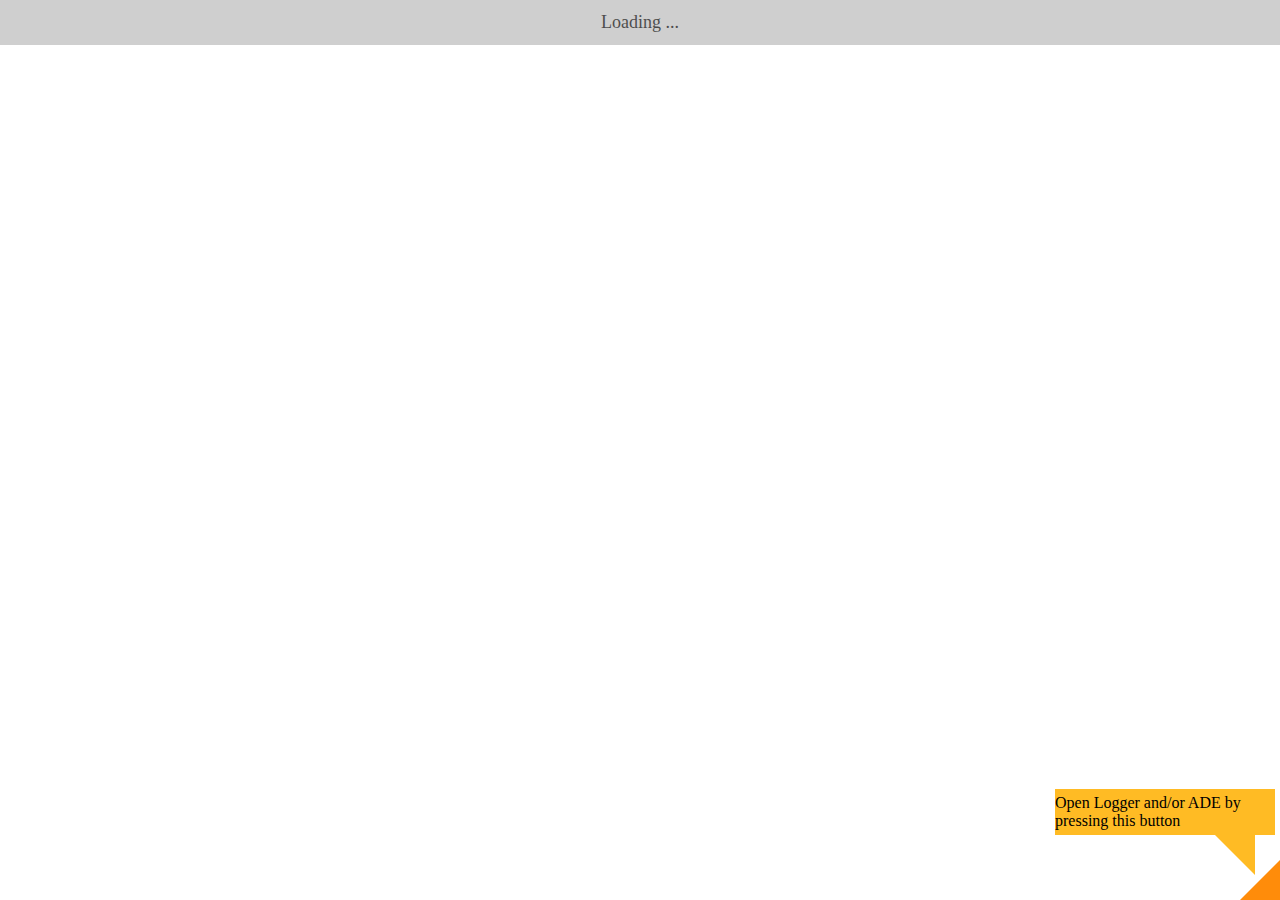
<file: appSample/www/world/1_ClientRecognition_1_ImageOnTarget/index.html>
<!DOCTYPE HTML>
<html>

<head>
    <meta http-equiv="Content-Type" content="text/html; charset=UTF-8" />
    <meta content="width=device-width,initial-scale=1,maximum-scale=5,user-scalable=yes" name="viewport">

	<title></title>

	<script src="architect://architect.js"></script>
	<script type="text/javascript" src="../ade.js"></script>

	<link rel="stylesheet" href="css/default.css">
</head>

<body>
	<div id="loadingMessage" class="info">Loading ...</div>

	<script src="js/imageontarget.js"></script>
</body>
</html>
</file>
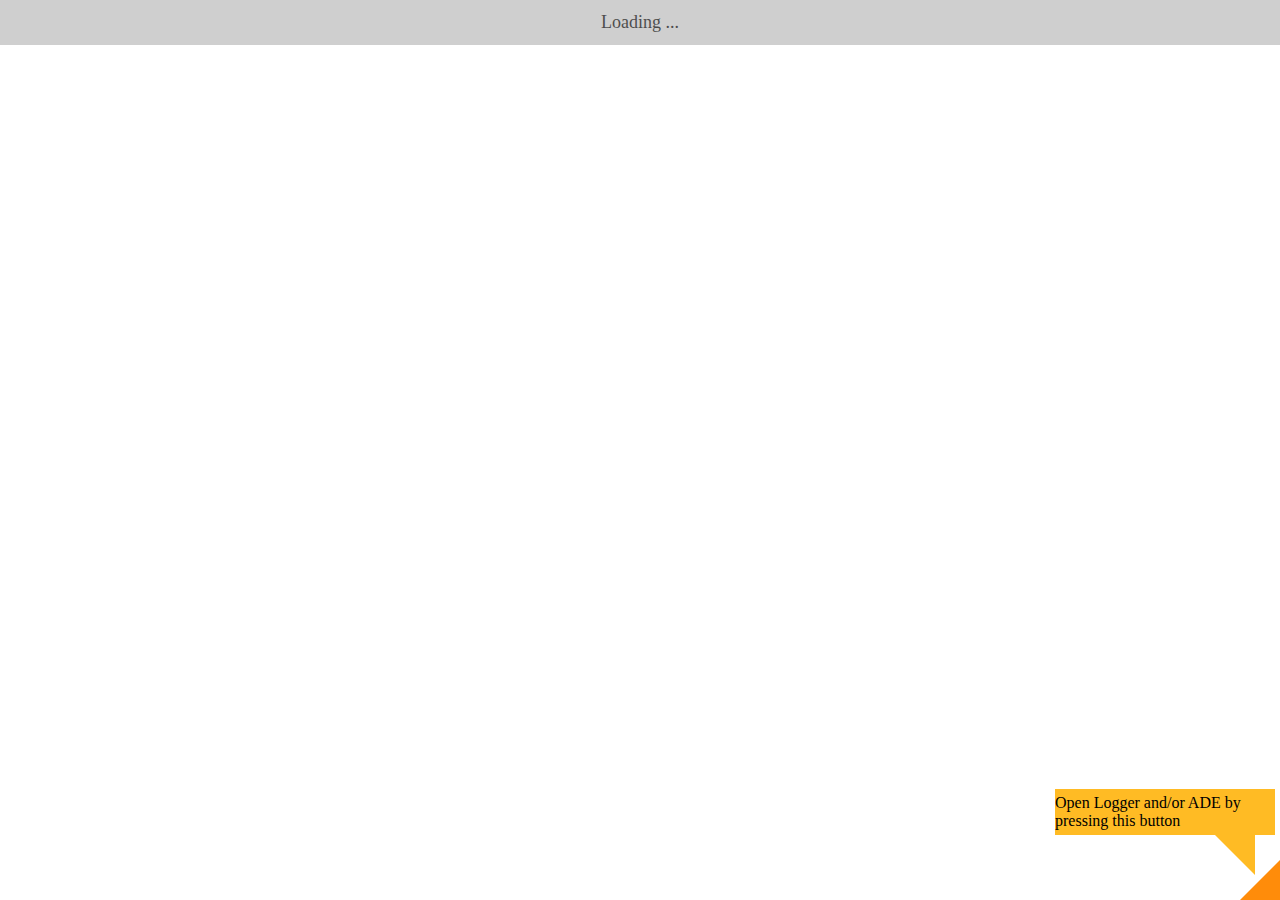
<file: appSample/www/world/1_ClientRecognition_2_MultipleTargets/index.html>
<!DOCTYPE HTML>
<html>

<head>
    <meta http-equiv="Content-Type" content="text/html; charset=UTF-8" />
    <meta content="width=device-width,initial-scale=1,maximum-scale=5,user-scalable=yes" name="viewport">
    
    <title></title>

    <script src="architect://architect.js"></script>
    <script type="text/javascript" src="../ade.js"></script>

    <link rel="stylesheet" href="css/default.css">
</head>

<body>
    <div id="loadingMessage" class="info">Loading ...</div>

    <script src="js/multipletargets.js"></script>
</body>
</html>
</file>
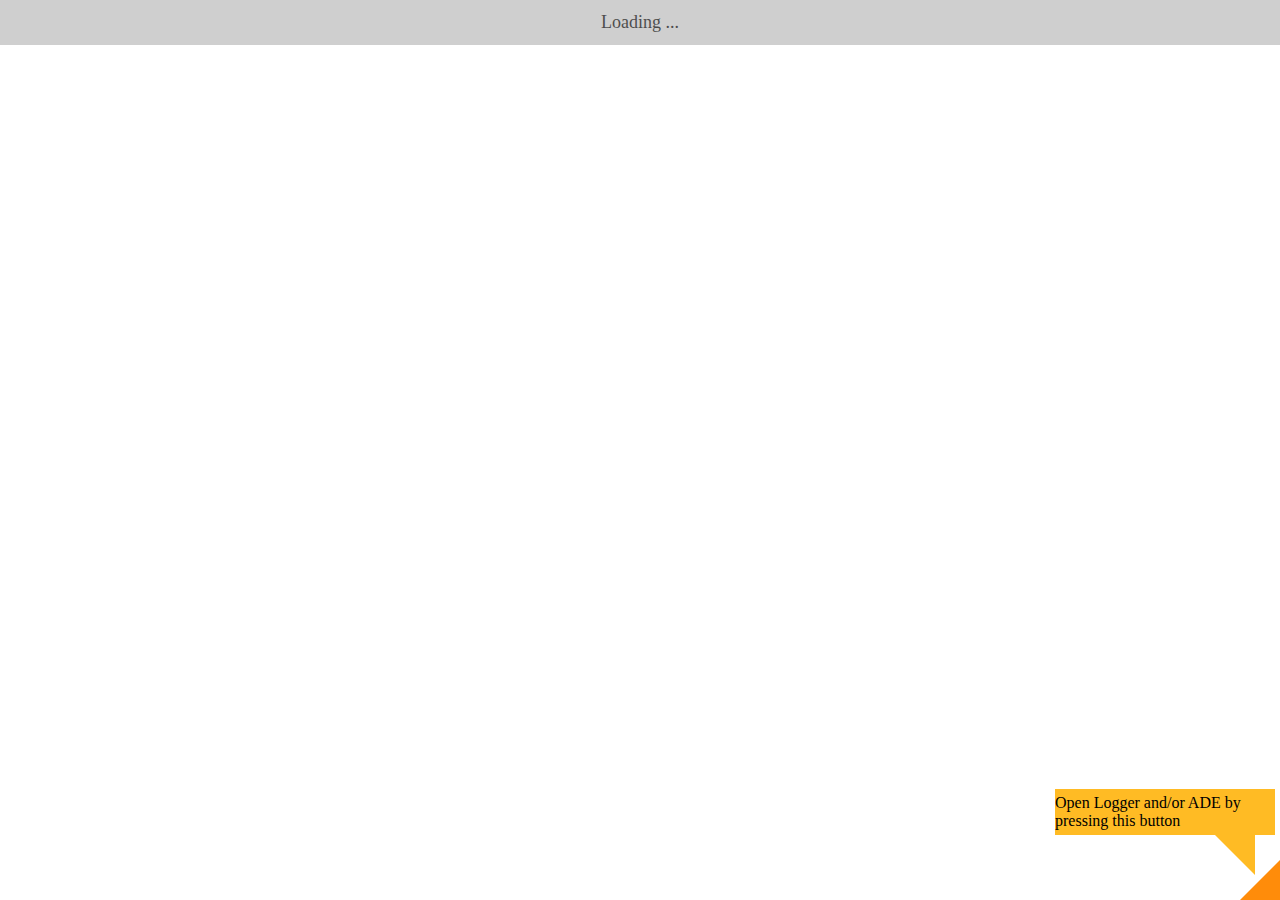
<file: appSample/www/world/1_ClientRecognition_3_ExtendedTracking/index.html>
<!DOCTYPE HTML>
<html>

<head>
    <meta http-equiv="Content-Type" content="text/html; charset=UTF-8" />
    <meta content="width=device-width,initial-scale=1,maximum-scale=5,user-scalable=yes" name="viewport">

    <title></title>

    <script src="architect://architect.js"></script>
    <script type="text/javascript" src="../ade.js"></script>

    <link rel="stylesheet" href="css/default.css">
</head>

<body>
    <div id="loadingMessage" class="info">Loading ...</div>

    <script src="js/extendedtracking.js"></script>
</body>
</html>
</file>
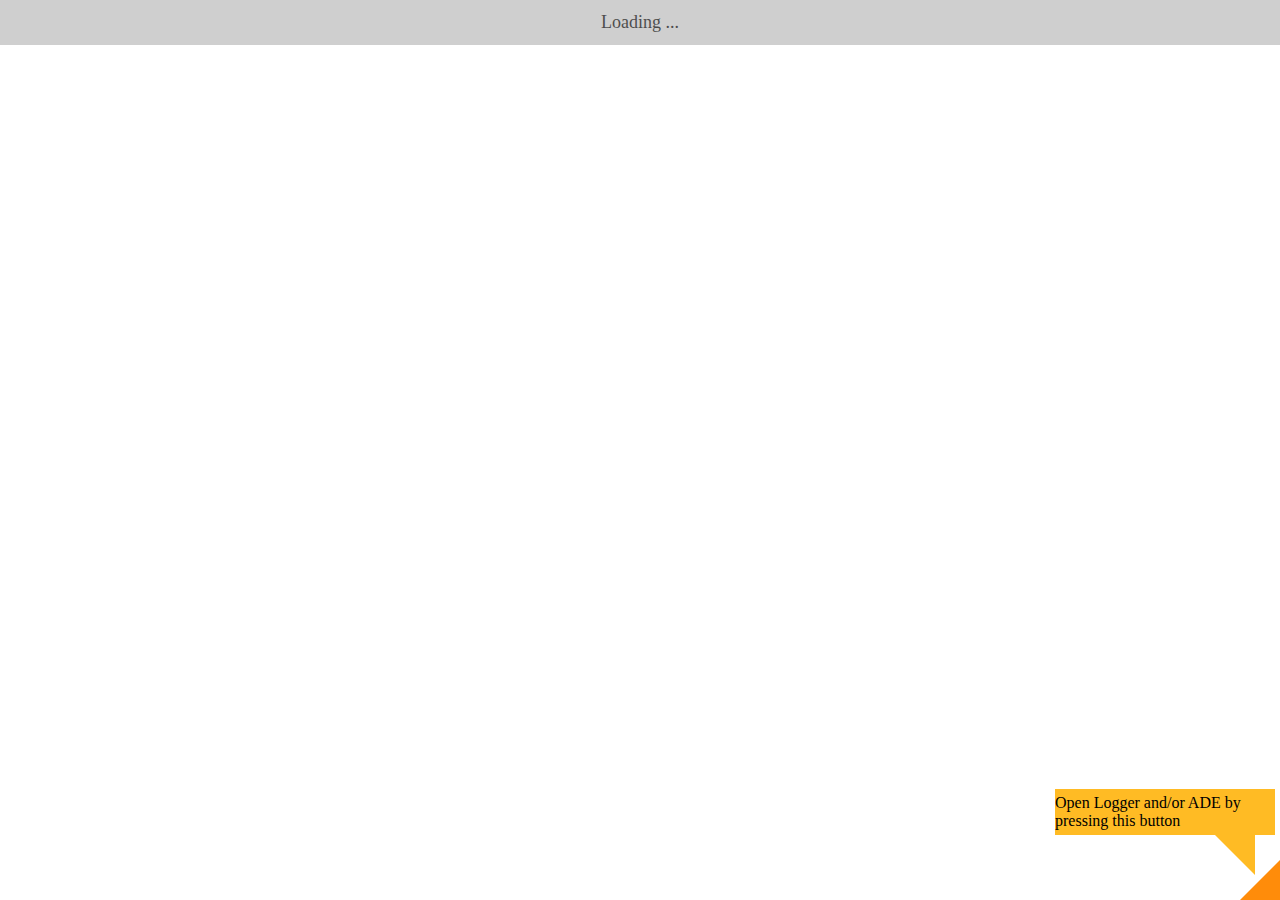
<file: appSample/www/world/1_ClientRecognition_4_Interactivity/index.html>
<!DOCTYPE HTML>
<html>

<head>
    <meta http-equiv="Content-Type" content="text/html; charset=UTF-8" />
    <meta content="width=device-width,initial-scale=1,maximum-scale=5,user-scalable=yes" name="viewport">

    <title></title>

    <script src="architect://architect.js"></script>
    <script type="text/javascript" src="../ade.js"></script>

    <link rel="stylesheet" href="css/default.css">
</head>

<body>
    <div id="loadingMessage" class="info">Loading ...</div>

    <script src="js/interactivity.js"></script>
</body>
</html>
</file>
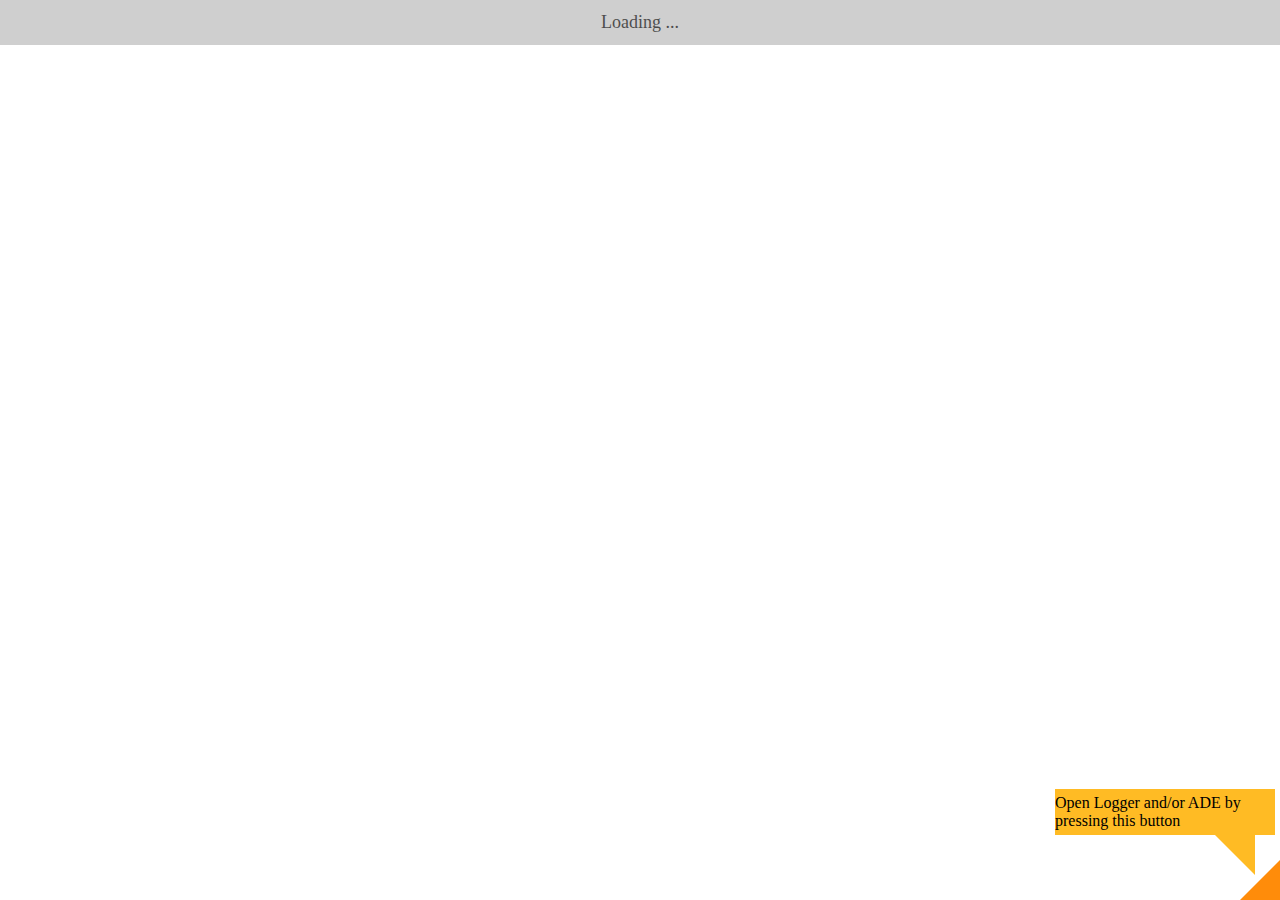
<file: appSample/www/world/1_ClientRecognition_5_HtmlDrawable/index.html>
<!DOCTYPE HTML>
<html>

<head>
    <meta http-equiv="Content-Type" content="text/html; charset=UTF-8" />
    <meta content="width=device-width,initial-scale=1,maximum-scale=5,user-scalable=yes" name="viewport">

    <title></title>

    <script src="architect://architect.js"></script>
    <script type="text/javascript" src="../ade.js"></script>

    <link rel="stylesheet" href="css/default.css">
</head>

<body>
    <div id="loadingMessage" class="info">Loading ...</div>

    <script src="js/htmldrawable.js"></script>
</body>
</html>
</file>
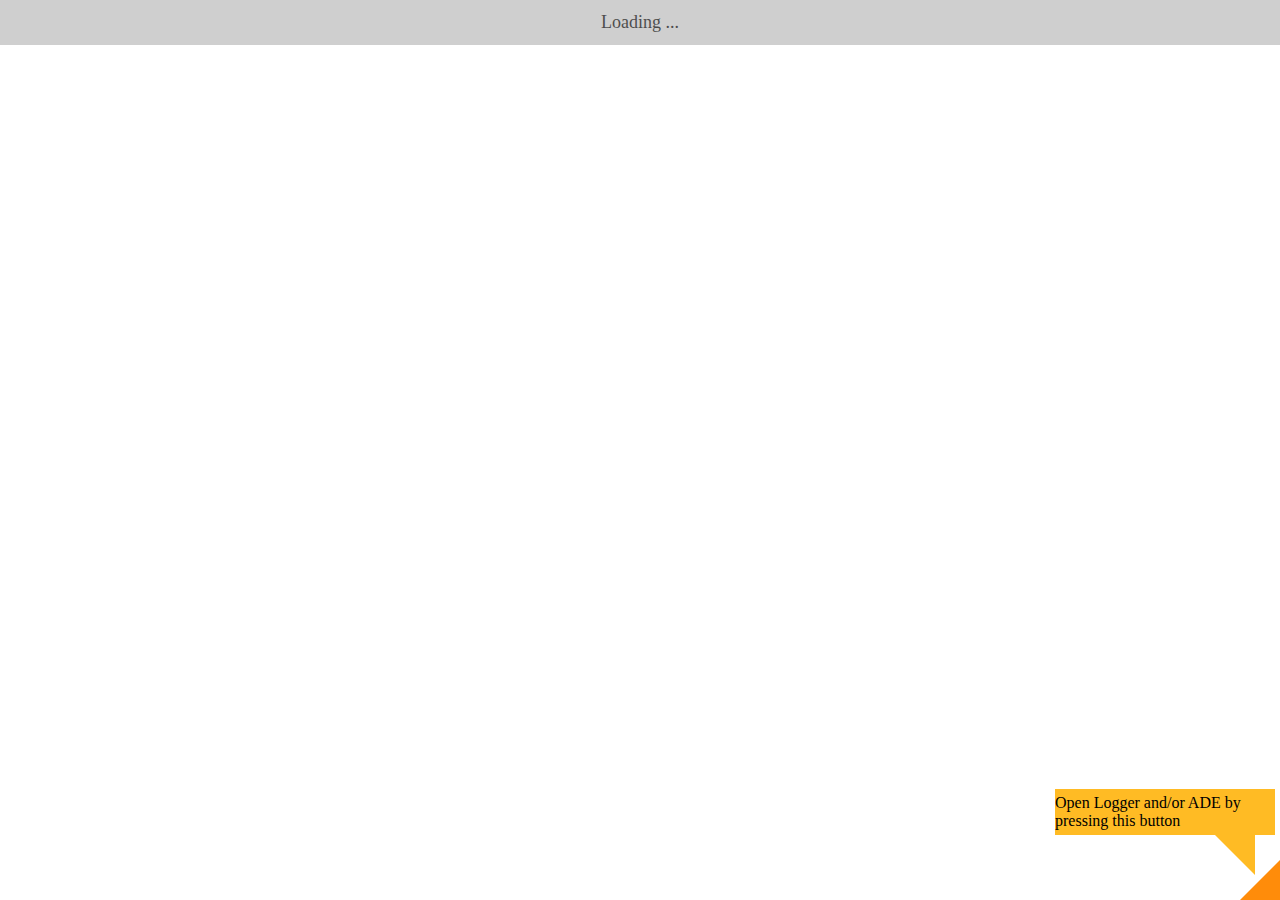
<file: appSample/www/world/1_ClientRecognition_6_Bonus-Sparkles/index.html>
<!DOCTYPE HTML>
<html>

<head>
    <meta http-equiv="Content-Type" content="text/html; charset=UTF-8" />
    <meta content="width=device-width,initial-scale=1,maximum-scale=5,user-scalable=yes" name="viewport">

    <title></title>

    <script src="architect://architect.js"></script>
    <script type="text/javascript" src="../ade.js"></script>

    <link rel="stylesheet" href="css/default.css">
</head>

<body>
    <div id="loadingMessage" class="info">Loading ...</div>

    <script src="js/sparkles.js"></script>
</body>
</html>
</file>
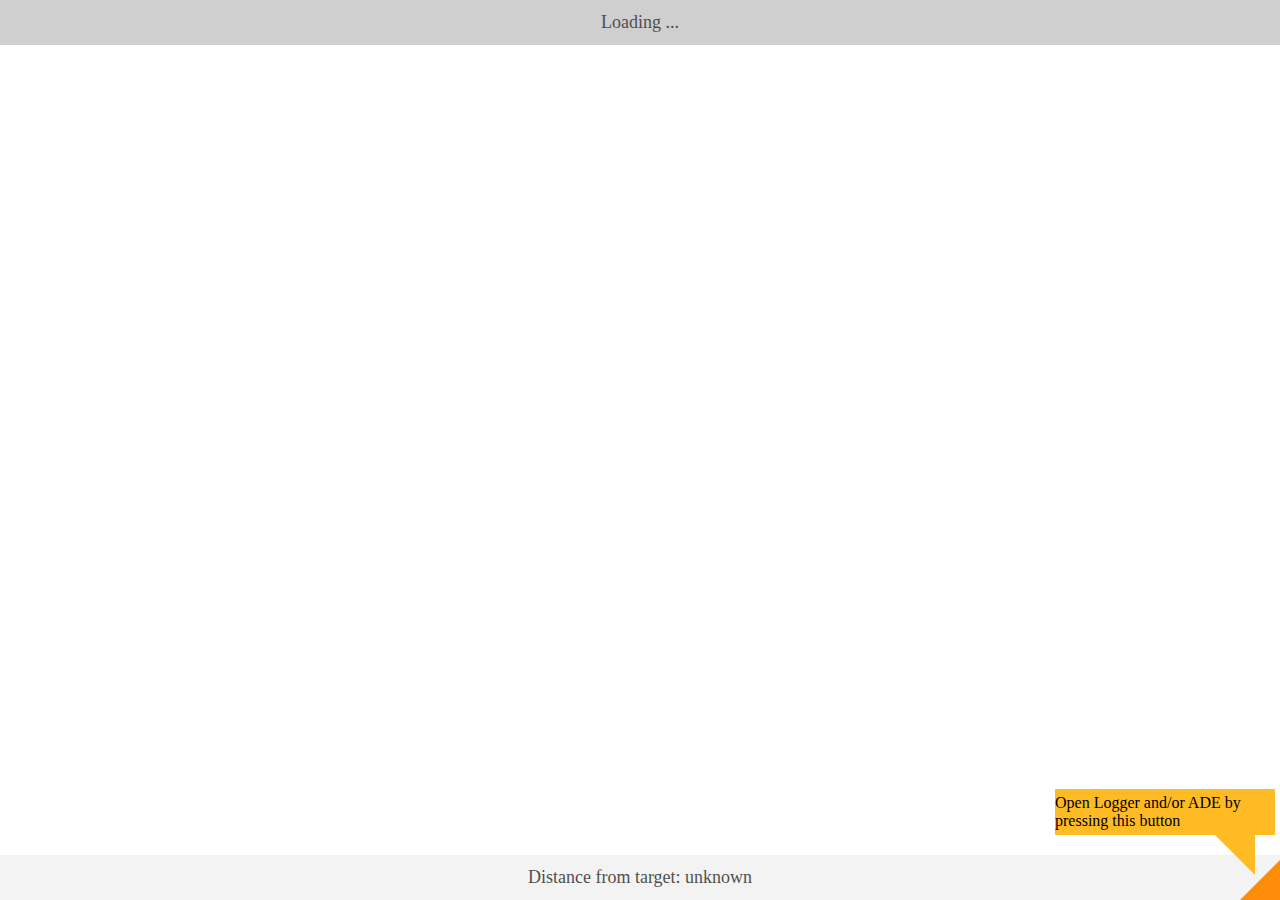
<file: appSample/www/world/1_ClientRecognition_7_Bonus-DistanceToTarget/index.html>
<!DOCTYPE HTML>
<html>

<head>
    <meta http-equiv="Content-Type" content="text/html; charset=UTF-8" />
    <meta content="width=device-width,initial-scale=1,maximum-scale=5,user-scalable=yes" name="viewport">

	<title></title>

	<script src="architect://architect.js"></script>
	<script type="text/javascript" src="../ade.js"></script>

	<link rel="stylesheet" href="css/default.css">
</head>

<body>
	<div id="loadingMessage" class="info">Loading ...</div>
	<div id="distanceDisplay" class="dist">Distance from target: unknown</div>
	<script src="js/distancetotarget.js"></script>
</body>
</html>
</file>
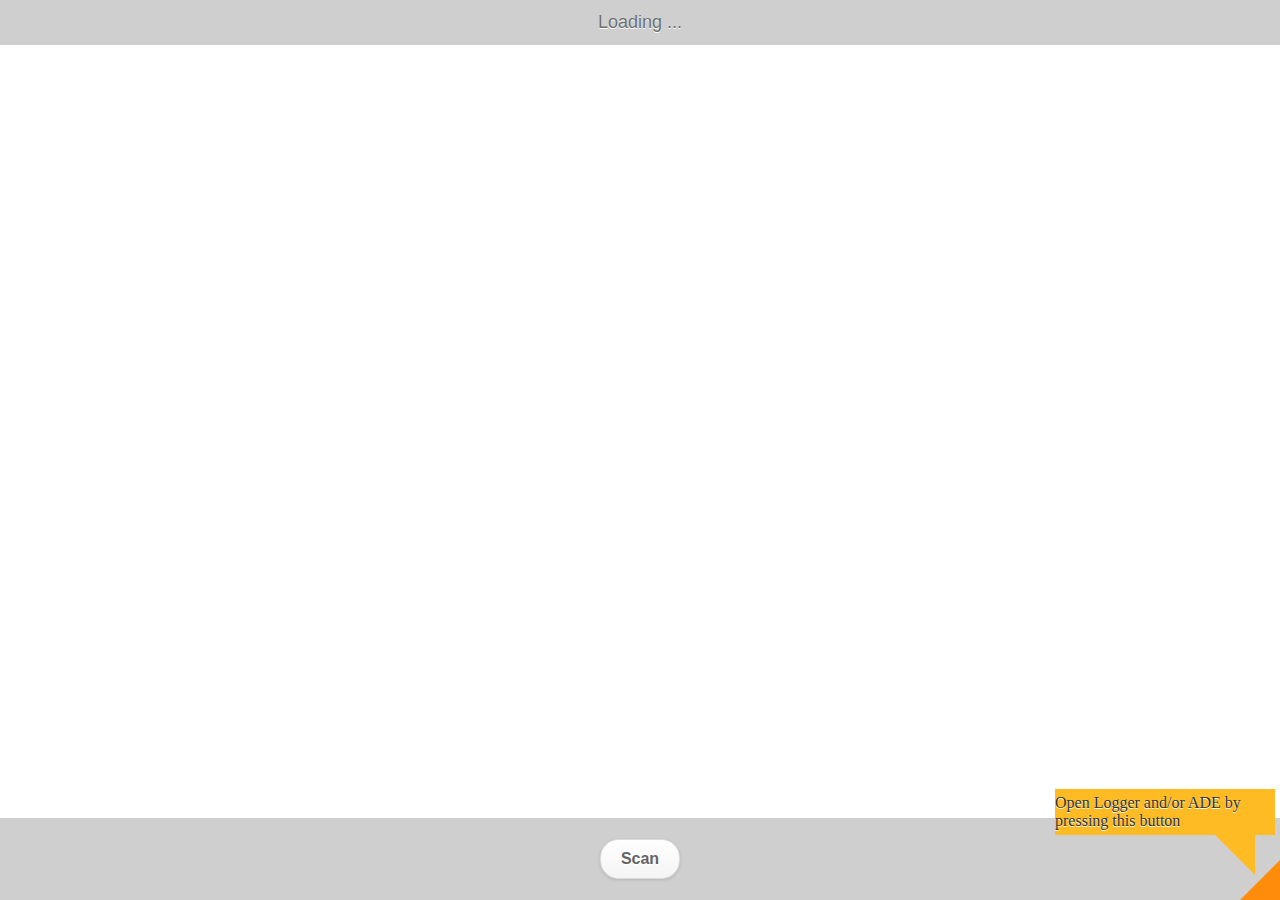
<file: appSample/www/world/2_CloudRecognition_1_BasicRecognitionOn-Click/index.html>
<!DOCTYPE HTML>
<html>

<head>
    <meta http-equiv="Content-Type" content="text/html; charset=UTF-8" />
    <meta content="width=device-width,initial-scale=1,maximum-scale=5,user-scalable=yes" name="viewport">

	<title></title>

	<script src="architect://architect.js"></script>
	<script type="text/javascript" src="../ade.js"></script>

	<link rel="stylesheet" href="css/default.css">

	<!-- jquery mobile CSS -->
    <link rel="stylesheet" href="jquery/jquery.mobile-1.3.2.min.css" />
    <!-- required to set background transparent & enable "click through" -->
    <link rel="stylesheet" href="jquery/jquery-mobile-transparent-ui-overlay.css" />

    <!-- jquery JS files -->
    <script type="text/javascript" src="jquery/jquery-1.9.1.min.js"></script>
    <script type="text/javascript" src="jquery/jquery.mobile-1.3.2.min.js"></script>

</head>

<body>
    <div data-role="page" id="page1" style="background: none;" >
    	<div id="messageBox" class="info">Loading ...</div>

        <div id="errorMessage"></div>

    	<div id="scanButtonWrapper">
            <a href="javascript: World.scan();" data-role="button" data-inline="true">Scan</a>
        </div>
    </div>
	<script src="js/basicrecognitiononclick.js"></script>
</body>
</html>
</file>
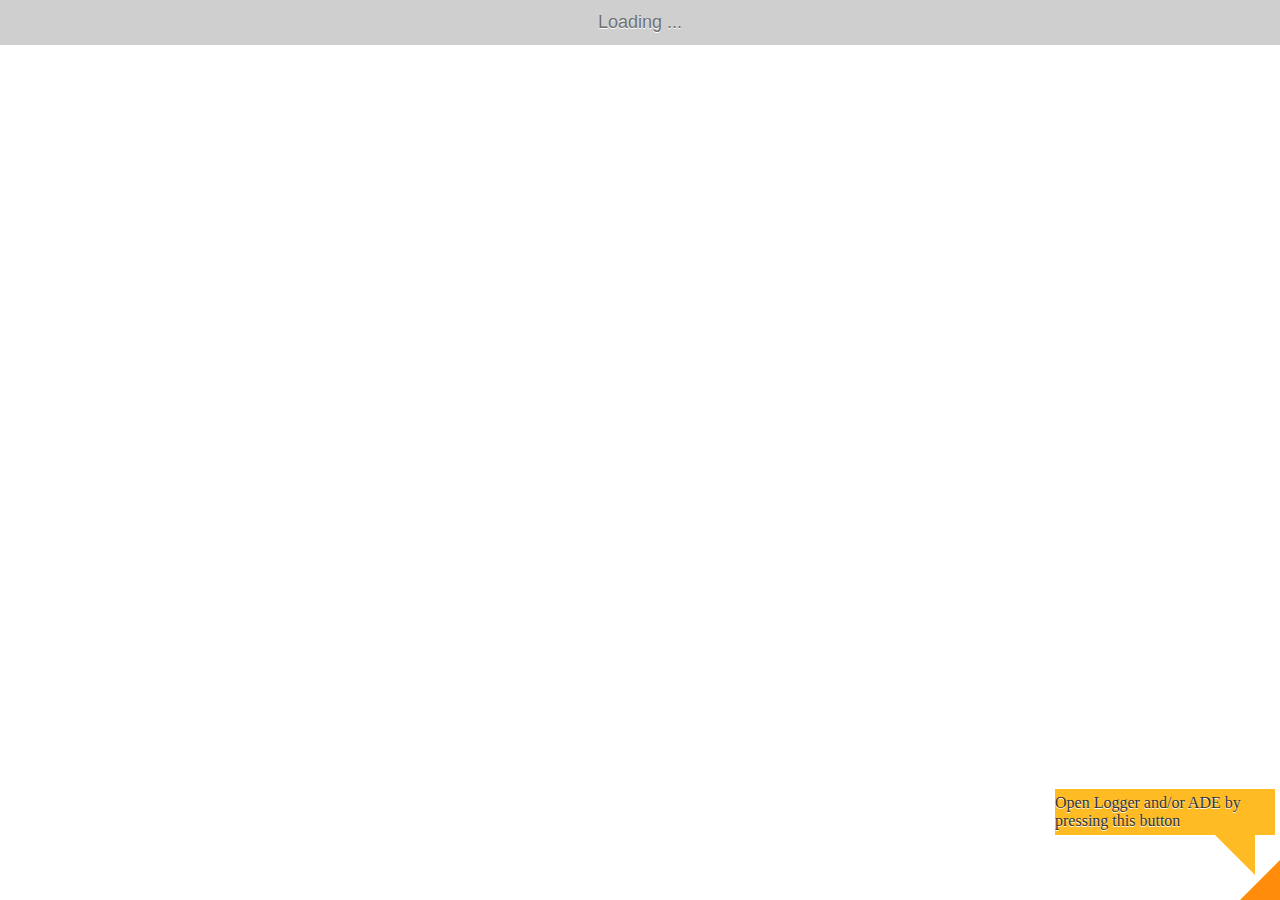
<file: appSample/www/world/2_CloudRecognition_2_ContinuousRecognitionVsOn-Click/index.html>
<!DOCTYPE HTML>
<html>

<head>
    <meta http-equiv="Content-Type" content="text/html; charset=UTF-8" />
    <meta content="width=device-width,initial-scale=1,maximum-scale=5,user-scalable=yes" name="viewport">

	<title></title>

	<script src="architect://architect.js"></script>
	<script type="text/javascript" src="../ade.js"></script>

	<link rel="stylesheet" href="css/default.css">

	<!-- jquery mobile CSS -->
    <link rel="stylesheet" href="jquery/jquery.mobile-1.3.2.min.css" />
    <!-- required to set background transparent & enable "click through" -->
    <link rel="stylesheet" href="jquery/jquery-mobile-transparent-ui-overlay.css" />

    <!-- jquery JS files -->
    <script type="text/javascript" src="jquery/jquery-1.9.1.min.js"></script>
    <script type="text/javascript" src="jquery/jquery.mobile-1.3.2.min.js"></script>

</head>

<body>
    <div data-role="page" id="page1" style="background: none;" >
	   <div id="messageBox" class="info">Loading ...</div>
    </div>
	<script src="js/continuousrecognitionvsonclick.js"></script>
</body>
</html>
</file>
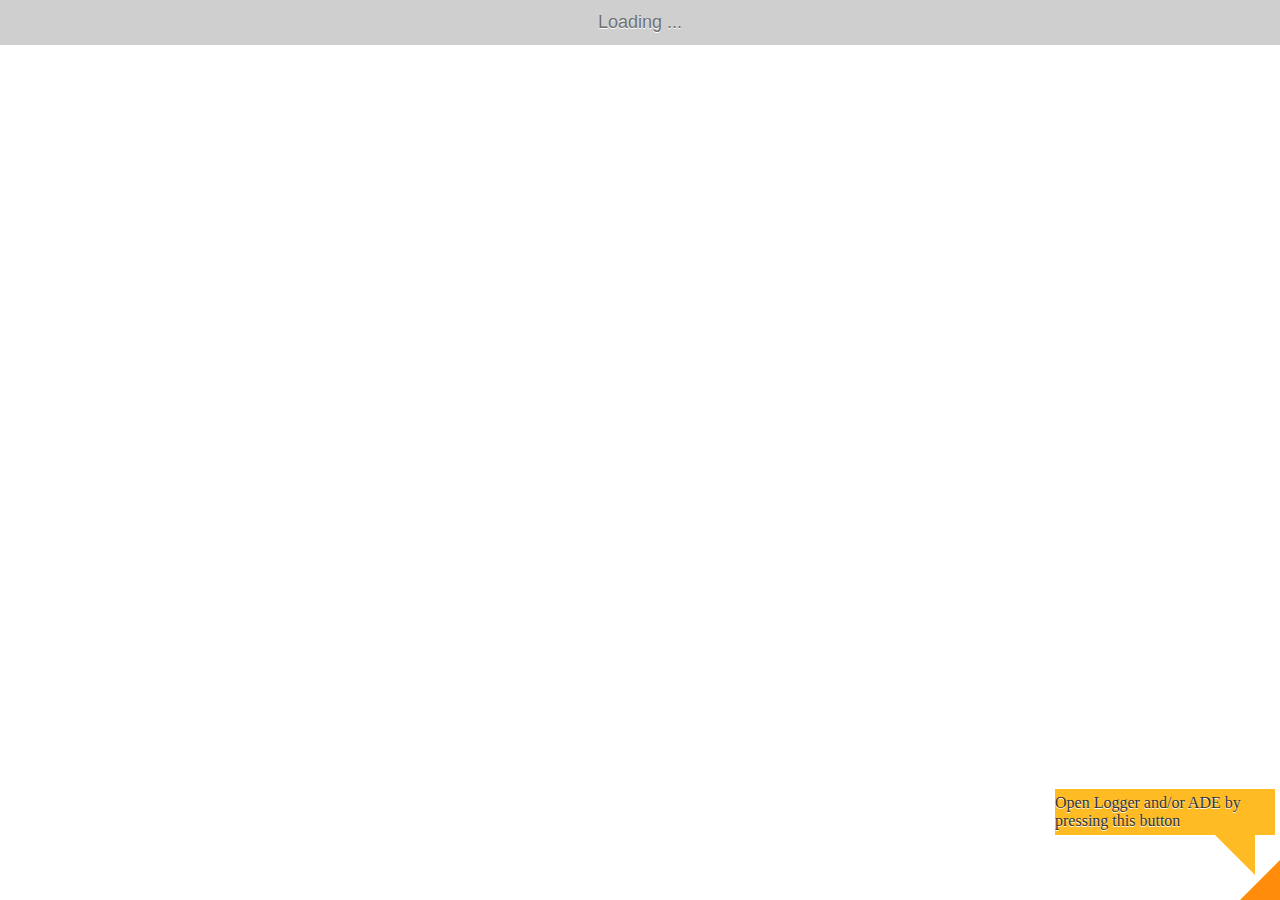
<file: appSample/www/world/2_CloudRecognition_3_UsingMetainformationInTheResponse/index.html>
<!DOCTYPE HTML>
<html>

<head>
    <meta http-equiv="Content-Type" content="text/html; charset=utf-8">
    <meta http-equiv="Content-Type" content="application/json; charset=utf-8">
    <meta content="width=device-width,initial-scale=1,maximum-scale=5,user-scalable=yes" name="viewport">

	<title></title>

	<script src="architect://architect.js"></script>
	<script type="text/javascript" src="../ade.js"></script>


	<!-- jquery mobile CSS -->
    <link rel="stylesheet" href="jquery/jquery.mobile-1.3.2.min.css" />
    <!-- required to set background transparent & enable "click through" -->
    <link rel="stylesheet" href="jquery/jquery-mobile-transparent-ui-overlay.css" />

    <!-- jquery JS files -->
    <script type="text/javascript" src="jquery/jquery-1.9.1.min.js"></script>
    <script type="text/javascript" src="jquery/jquery.mobile-1.3.2.min.js"></script>

    <link rel="stylesheet" href="css/default.css">

</head>

<body>
     <div data-role="page" id="page1" style="background: none;" >
        <div id="messageBox" class="info">Loading ...</div>
    </div>
	<script src="js/usingmetainformationintheresponse.js"></script>
</body>
</html>
</file>
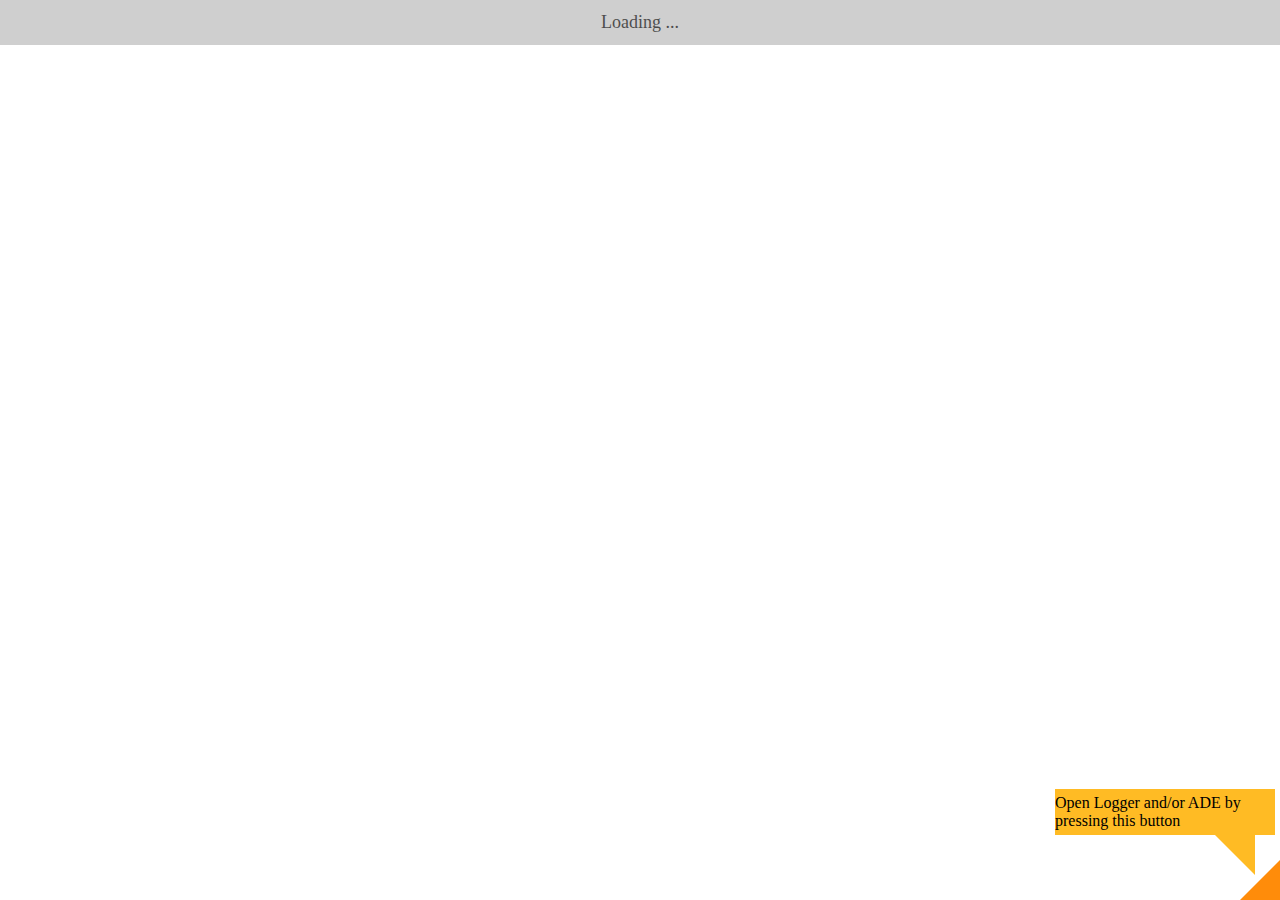
<file: appSample/www/world/3_3dModels_1_3dModelOnTarget/index.html>
<!DOCTYPE HTML>
<html>

<head>
    <meta http-equiv="Content-Type" content="text/html; charset=UTF-8" />
    <meta content="width=device-width,initial-scale=1,maximum-scale=5,user-scalable=yes" name="viewport">

    <title></title>

    <script src="architect://architect.js"></script>
    <script type="text/javascript" src="../ade.js"></script>

    <link rel="stylesheet" href="css/default.css">
</head>

<body>
    <div id="loadingMessage" class="info">Loading ...</div>

    <script src="js/3dmodelontarget.js"></script>
</body>
</html>
</file>
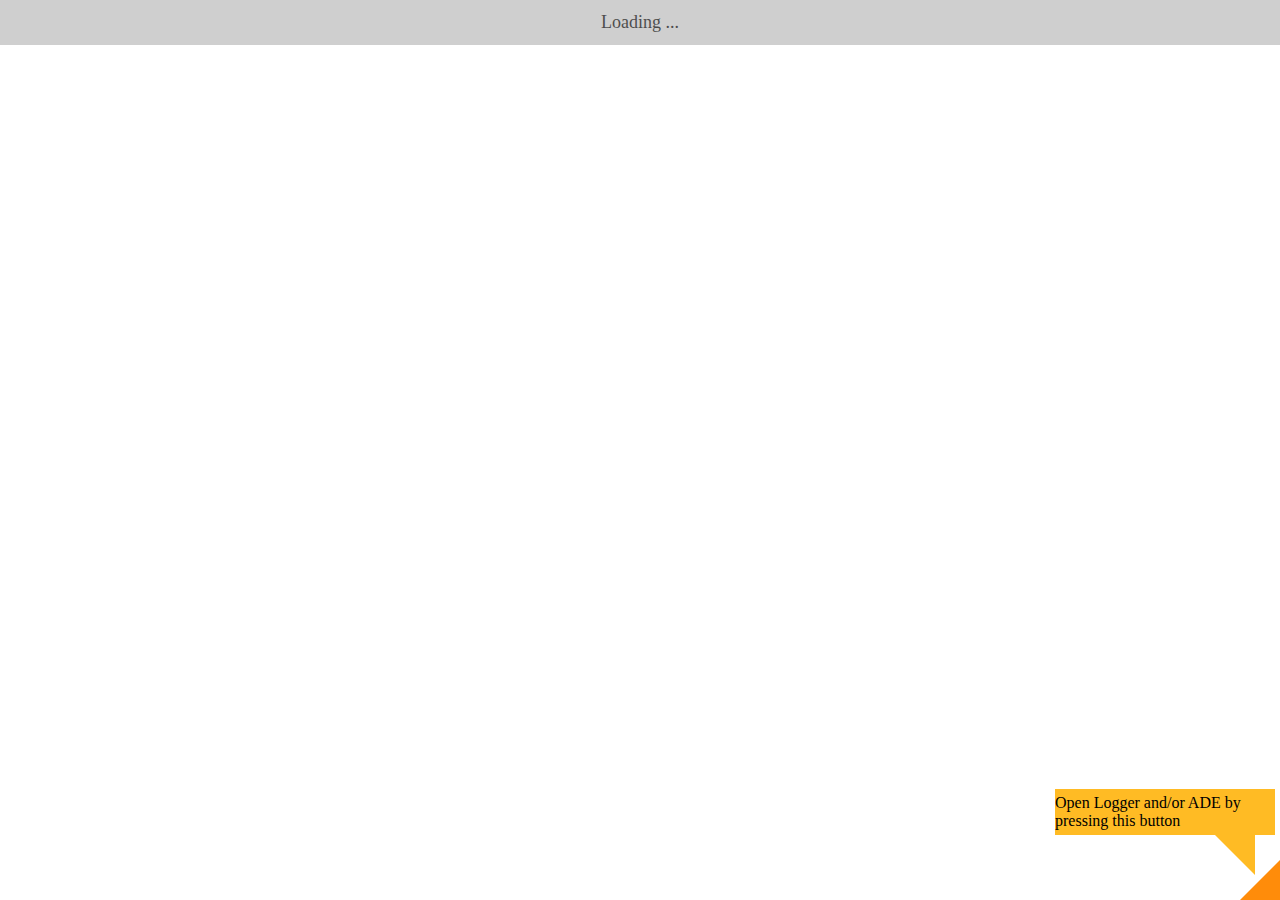
<file: appSample/www/world/3_3dModels_2_AppearingAnimation/index.html>
<!DOCTYPE HTML>
<html>

<head>
    <meta http-equiv="Content-Type" content="text/html; charset=UTF-8" />
    <meta content="width=device-width,initial-scale=1,maximum-scale=5,user-scalable=yes" name="viewport">

    <title></title>

    <script src="architect://architect.js"></script>
    <script type="text/javascript" src="../ade.js"></script>

    <link rel="stylesheet" href="css/default.css">
</head>

<body>
    <div id="loadingMessage" class="info">Loading ...</div>

    <script src="js/appearinganimation.js"></script>
</body>
</html>
</file>
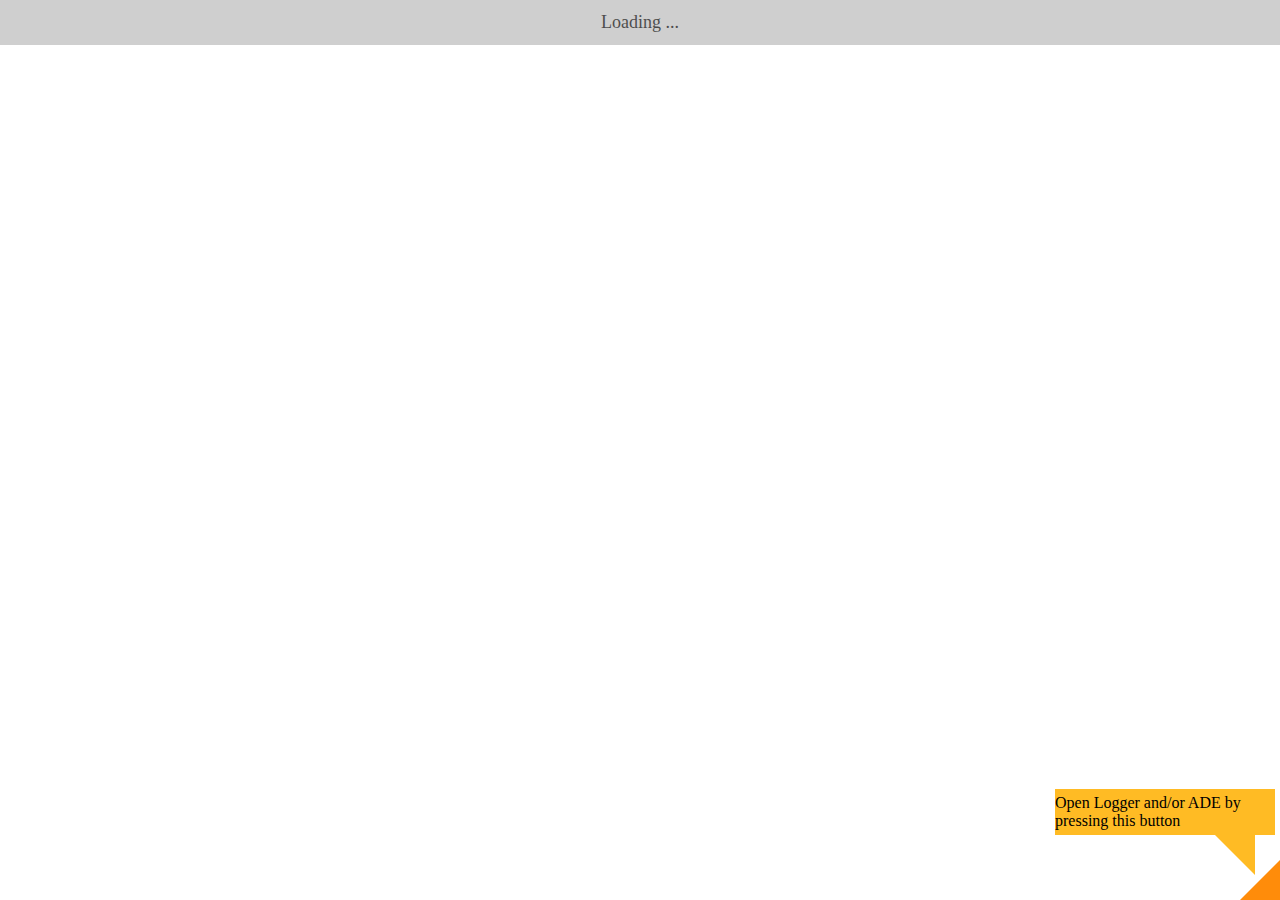
<file: appSample/www/world/3_3dModels_4_SnapToScreen/index.html>
<!DOCTYPE HTML>
<html>

<head>
    <meta http-equiv="Content-Type" content="text/html; charset=UTF-8" />
    <meta content="width=device-width,initial-scale=1" name="viewport">
    
    <title></title>

    <script src="architect://architect.js"></script>
    <script type="text/javascript" src="../ade.js"></script>

    <link rel="stylesheet" href="css/default.css">
</head>

<body>
    <div id="loadingMessage" class="info">Loading ...</div>
    <div id="snapContainer"></div>
    <script src="js/snaptoscreen.js"></script>
</body>
</html>
</file>
<file: appSample/www/world/1_ClientRecognition_1_ImageOnTarget/css/default.css>
.info {
	font-size: large;
	position: absolute;
	width: 100%;
	padding-top: 12px;
	padding-bottom: 12px;
	background-color: #BBBBBB;
	text-align: center;
	top: 0;
	left: 0;
	opacity: 0.7;
	display: table;
}
</file>
<file: appSample/www/world/1_ClientRecognition_2_MultipleTargets/css/default.css>
.info {
	font-size: large;
	position: absolute;
	width: 100%;
	padding-top: 12px;
	padding-bottom: 12px;
	background-color: #BBBBBB;
	text-align: center;
	top: 0;
	left: 0;
	opacity: 0.7;
	display: table;
}
</file>
<file: appSample/www/world/1_ClientRecognition_3_ExtendedTracking/css/default.css>
.info {
	font-size: large;
	position: absolute;
	width: 100%;
	padding-top: 12px;
	padding-bottom: 12px;
	background-color: #BBBBBB;
	text-align: center;
	top: 0;
	left: 0;
	opacity: 0.7;
	display: table;
}
</file>
<file: appSample/www/world/1_ClientRecognition_4_Interactivity/css/default.css>
.info {
	font-size: large;
	position: absolute;
	width: 100%;
	padding-top: 12px;
	padding-bottom: 12px;
	background-color: #BBBBBB;
	text-align: center;
	top: 0;
	left: 0;
	opacity: 0.7;
	display: table;
}
</file>
<file: appSample/www/world/1_ClientRecognition_5_HtmlDrawable/css/default.css>
.info {
	font-size: large;
	position: absolute;
	width: 100%;
	padding-top: 12px;
	padding-bottom: 12px;
	background-color: #BBBBBB;
	text-align: center;
	top: 0;
	left: 0;
	opacity: 0.7;
	display: table;
}
</file>
<file: appSample/www/world/1_ClientRecognition_6_Bonus-Sparkles/css/default.css>
.info {
	font-size: large;
	position: absolute;
	width: 100%;
	padding-top: 12px;
	padding-bottom: 12px;
	background-color: #BBBBBB;
	text-align: center;
	top: 0;
	left: 0;
	opacity: 0.7;
	display: table;
}
</file>
<file: appSample/www/world/1_ClientRecognition_7_Bonus-DistanceToTarget/css/default.css>
.info {
	font-size: large;
	position: absolute;
	width: 100%;
	padding-top: 12px;
	padding-bottom: 12px;
	background-color: #BBBBBB;
	text-align: center;
	top: 0;
	left: 0;
	opacity: 0.7;
	display: table;
}
.dist {
	font-size: large;
	position: absolute;
	width: 100%;
	padding-top: 12px;
	padding-bottom: 12px;
	background-color: #EEEEEE;
	text-align: center;
	bottom: 0;
	left: 0;
	opacity: 0.7;
	display: table;
}
</file>
<file: appSample/www/world/2_CloudRecognition_1_BasicRecognitionOn-Click/css/default.css>
.info {
	font-size: large;
	position: absolute;
	width: 100%;
	padding-top: 12px;
	padding-bottom: 12px;
	background-color: #BBBBBB;
	text-align: center;
	top: 0;
	left: 0;
	opacity: 0.7;
	display: table;
}

#scanButtonWrapper {
	font-size: large;
	position: absolute;
	width: 100%;
	padding-top: 12px;
	padding-bottom: 12px;
	background-color: #BBBBBB;
	text-align: center;
	bottom: 0;
	left: 0;
	opacity: 0.7;
	display: table;
}

.errorMessage {
	font-size: large;
	position: absolute;
	width: 100%;
	padding-top: 12px;
	padding-bottom: 12px;
	background-color: #BBBBBB;
	text-align: center;
	top: 50%;
	left: 0;
	opacity: 0.7;
	display: table;
}
</file>
<file: appSample/www/world/2_CloudRecognition_2_ContinuousRecognitionVsOn-Click/css/default.css>
.info {
	font-size: large;
	position: absolute;
	width: 100%;
	padding-top: 12px;
	padding-bottom: 12px;
	background-color: #BBBBBB;
	text-align: center;
	top: 0;
	left: 0;
	opacity: 0.7;
	display: table;
}
</file>
<file: appSample/www/world/2_CloudRecognition_3_UsingMetainformationInTheResponse/css/default.css>
.info {
	font-size: large;
	position: absolute;
	width: 100%;
	padding-top: 12px;
	padding-bottom: 12px;
	background-color: #BBBBBB;
	text-align: center;
	top: 0;
	left: 0;
	opacity: 0.7;
	display: table;
}
</file>
<file: appSample/www/world/3_3dModels_1_3dModelOnTarget/css/default.css>
.info {
	font-size: large;
	position: absolute;
	width: 100%;
	padding-top: 12px;
	padding-bottom: 12px;
	background-color: #BBBBBB;
	text-align: center;
	top: 0;
	left: 0;
	opacity: 0.7;
	display: table;
}
</file>
<file: appSample/www/world/3_3dModels_2_AppearingAnimation/css/default.css>
.info {
	font-size: large;
	position: absolute;
	width: 100%;
	padding-top: 12px;
	padding-bottom: 12px;
	background-color: #BBBBBB;
	text-align: center;
	top: 0;
	left: 0;
	opacity: 0.7;
	display: table;
}
</file>
<file: appSample/www/world/3_3dModels_4_SnapToScreen/css/default.css>
.info {
	font-size: large;
	position: absolute;
	width: 100%;
	padding-top: 12px;
	padding-bottom: 12px;
	background-color: #BBBBBB;
	text-align: center;
	top: 0;
	left: 0;
	opacity: 0.7;
	display: table;
}

#snapContainer {
	width: 50%;
	position: absolute;
	top: 50%;
	left: 50%;
	margin-top: -25%;
	margin-left: -25%;
	background: #FFFFFF;
	opacity: .0;
}

#snapContainer:before {
	content:"";
	display: block;
	padding-top: 100%;
}

@media (orientation: landscape) {
	#snapContainer {
		width: 30%;
		margin-top: -15%;
		margin-left: -15%;
		background: #FFFFFF;
		opacity: .0;
	}   
}
</file>
